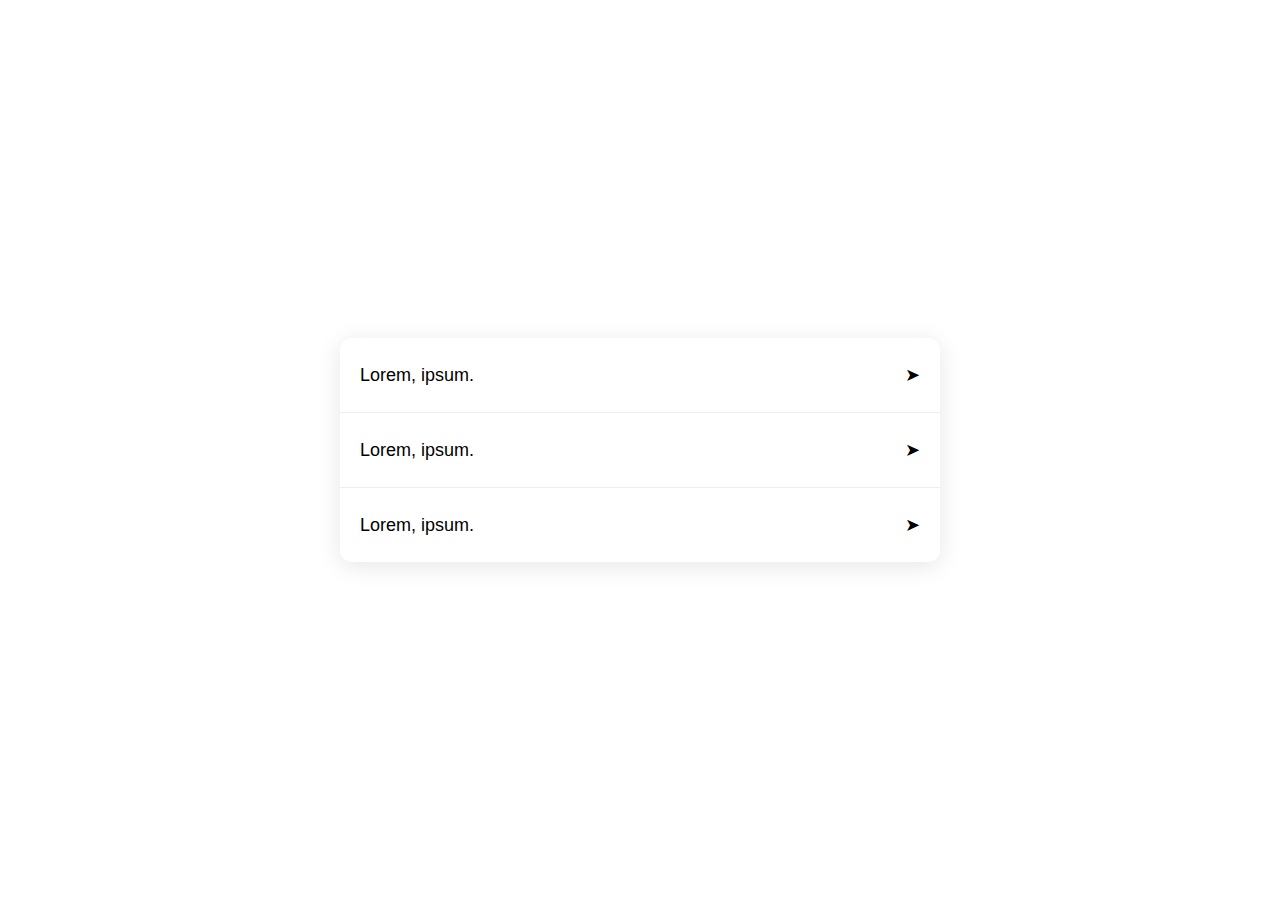
<file: hw.3-6/index.html>
<!DOCTYPE html>
<html lang="en">
<head>
  <meta charset="UTF-8">
  <meta name="viewport" content="width=device-width, initial-scale=1.0">
  <title>Document</title>
  <link rel="stylesheet" href="./style.css">
</head>
<body>
  <div class="accordion">
    <div class="accordion-item">
      <button class="accordion-header">
        <span>Lorem, ipsum.</span>
        <span class="arrow">➤</span>
      </button>
      <div class="accordion-content">
        <p>Lorem ipsum dolor sit amet consectetur, adipisicing elit. Quaerat cum, eveniet explicabo asperiores sapiente exercitationem corrupti sunt sequi omnis temporibus!</p>
      </div>
    </div>

    <div class="accordion-item">
      <button class="accordion-header">
        <span>Lorem, ipsum.</span>
        <span class="arrow">➤</span>
      </button>
      <div class="accordion-content">
        <p>Lorem ipsum dolor sit amet consectetur, adipisicing elit. Quaerat cum, eveniet explicabo asperiores sapiente exercitationem corrupti sunt sequi omnis temporibus!</p>
      </div>
    </div>

    <div class="accordion-item">
      <button class="accordion-header">
        <span>Lorem, ipsum.</span>
        <span class="arrow">➤</span>
      </button>
      <div class="accordion-content">
        <p>Lorem ipsum dolor sit amet consectetur, adipisicing elit. Quaerat cum, eveniet explicabo asperiores sapiente exercitationem corrupti sunt sequi omnis temporibus!</p>
      </div>
    </div>
  </div>

  <script src="./main.js"></script>
</body>
</html>
</file>
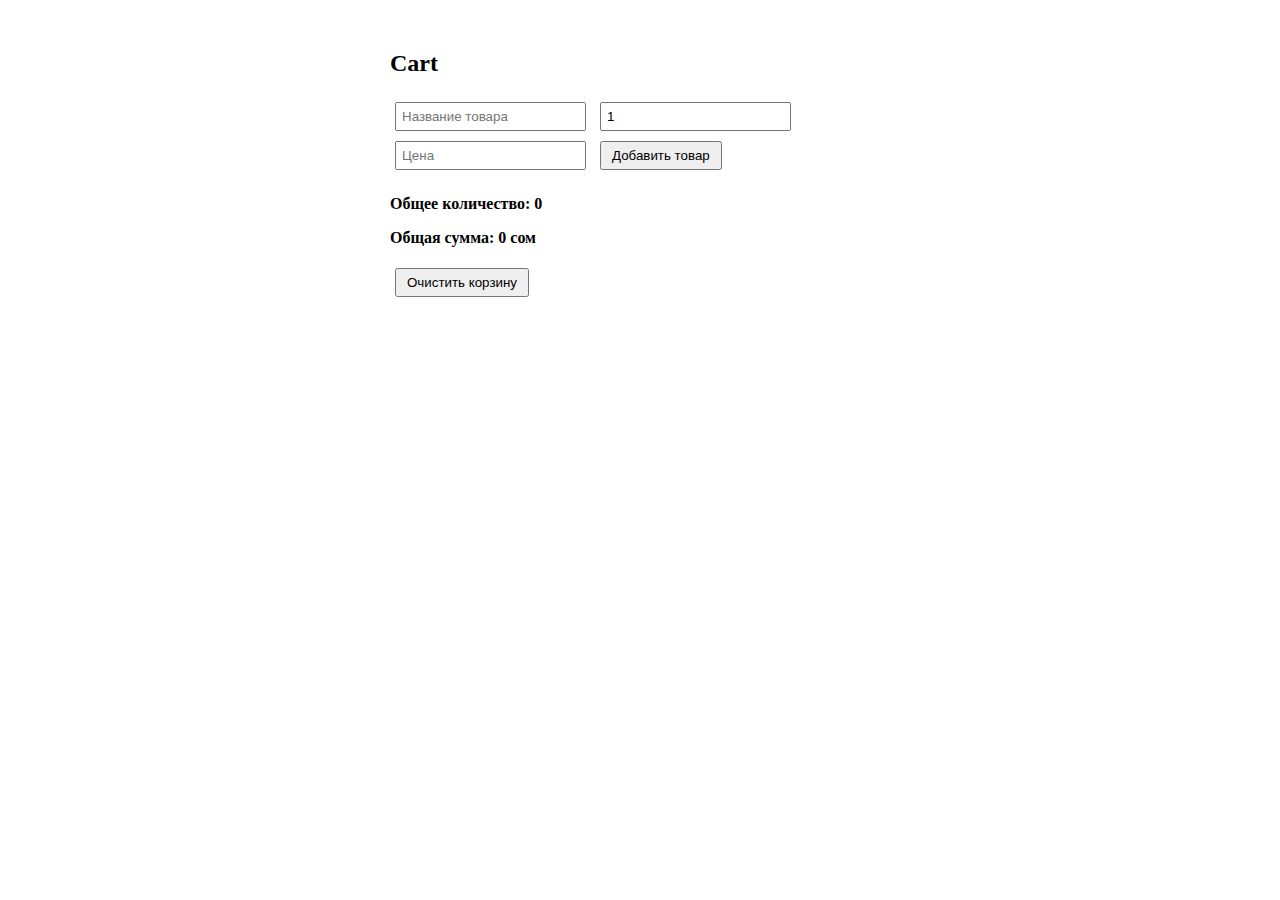
<file: hw.3-8/index.html>
<!DOCTYPE html>
<html lang="ru">
<head>
  <meta charset="UTF-8">
  <title>Document</title>
  <link rel="stylesheet" href="./style.css">
</head>
<body>

  <h2>Cart</h2>

  <div>
    <input type="text" id="name" placeholder="Название товара">
    <input type="number" id="count" placeholder="Кол-во" min="1" value="1">
    <input type="number" id="price" placeholder="Цена" min="0">
    <button id="addBtn">Добавить товар</button>
  </div>

  <div id="cart"></div>

  <div class="total">
    <p>Общее количество: <span id="totalCount">0</span></p>
    <p>Общая сумма: <span id="totalPrice">0</span> сом</p>
  </div>

  <button id="clearBtn">Очистить корзину</button>

  



  <script src="./main.js"></script>

</body>
</html>
</file>
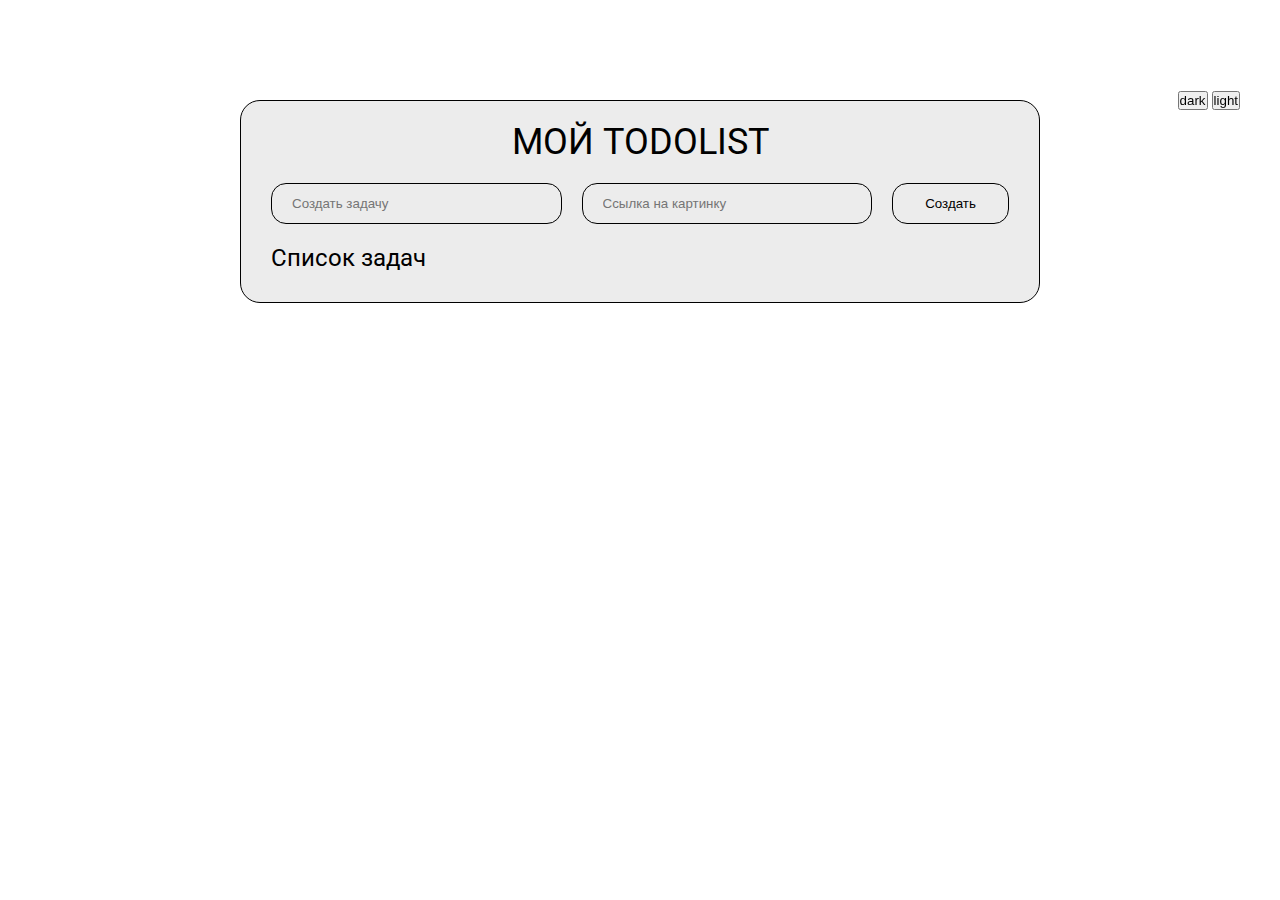
<file: hw3-3/index.html>
<!DOCTYPE html>
<html lang="en">
<head>
    <meta charset="UTF-8">
    <meta name="viewport" content="width=device-width, initial-scale=1.0">
    <title>Document</title>
    <link rel="stylesheet" href="./style.css">
</head>
<body>

    <div class="mode">
        <button id="dark">dark</button>
        <button id="light">light</button>
    </div>
    
    <div class="container">
        <h1 class="title">Мой todolist</h1>
        <div class="addTodo">
            <input type="text" placeholder="Создать задачу" id="inp">
            <input type="url" placeholder="Ссылка на картинку" id="url">
            <button id="btnAdd">Создать</button>
        </div>

        <h2 class="titleList">Список задач</h2>
        <ul class="list" id="list"></ul>
    </div>

    <script src="./main.js"></script>
</body>
</html>
</file>
<file: hw.3-6/style.css>
* {
  box-sizing: border-box;
  font-family: "Poppins", sans-serif;
}

body {
  display: flex;
  justify-content: center;
  align-items: center;
  height: 100vh;
  margin: 0;
}

.accordion {
  width: 100%;
  max-width: 600px;
  background: white;
  border-radius: 12px;
  box-shadow: 0 4px 25px rgba(0, 0, 0, 0.1);
  overflow: hidden;
}

.accordion-item + .accordion-item {
  border-top: 1px solid #eee;
}

.accordion-header {
  width: 100%;
  padding: 16px 20px;
  background: #fff;
  border: none;
  outline: none;
  display: flex;
  justify-content: space-between;
  align-items: center;
  cursor: pointer;
  font-size: 18px;
  font-weight: 500;
  transition: background 0.3s ease;
  margin: 10px 0;
}


.arrow {
  transition: transform 0.3s ease;
}

.accordion-item.active .arrow {
  transform: rotate(90deg);
}

.accordion-content {
  max-height: 0;
  overflow: hidden;
  background: #fafafa;
  transition: max-height 0.4s ease, padding 0.3s ease;
  padding: 0 20px;
}

.accordion-item.active .accordion-content {
  max-height: 200px;
  padding: 15px 20px;
}
</file>
<file: hw.3-8/style.css>
body {
    max-width: 500px;
    margin: 50px auto;
}

input {
    margin: 5px;
    padding: 5px;
}

button {
    margin: 5px;
    padding: 5px 10px;
    cursor: pointer;
}

.product {
    display: flex;
    justify-content: space-between;
    border-bottom: 1px solid #ccc;
    padding: 5px 0;
}

.total {
    font-weight: bold;
    margin-top: 20px;
}
</file>
<file: hw3-3/style.css>
@import url('https://fonts.googleapis.com/css2?family=Roboto:ital,wght@0,100..900;1,100..900&display=swap');

*{
    margin: 0;
    padding: 0;
    box-sizing: border-box;
}

body{
    font-family: 'Roboto';
}

.container{
    width: 800px;
    margin: 100px auto;   
    padding: 20px 30px;
    border: 1px solid black;
    border-radius: 20px;
    background-color: rgb(236, 236, 236);
}

.title{
    text-align: center;
    font-size: 36px;
    text-transform: uppercase;
    font-weight: 400;
    margin-bottom: 20px;
}

.addTodo{
    width: 100%;
    display: flex;
    gap: 20px;
}

.addTodo input{
    width: 70%;
    padding: 12px 20px;
    background-color: transparent;
    outline: none;
    border: 1px solid black;
    border-radius: 15px;
}

.addTodo button{
    width: 30%;
    background-color: transparent;
    border: 1px solid black;
    border-radius: 15px;
    transition: .3s all;
}

.addTodo button:hover{
    background: black;
    color: white;
}

.titleList{
    margin-top: 20px;
    font-weight: 400;
    margin-bottom: 10px;
}

.list{
    list-style: none;
}

.list li{
    display: flex;
    align-items: center;
    gap: 20px;
    margin-bottom: 10px;
}

.list li p{
    width: 70%;
}

.list li div{
    width: 30%;
    display: flex;
    justify-content: space-between;
    gap: 10px;
}

.list li div button{
    width: 100%;
    background-color: transparent;
    border: 1px solid black;
    border-radius: 15px;
    transition: .3s all;
    padding: 10px 0;
}

.list li div button:hover{
    background: black;
    color: white;
}

.done{
    text-decoration: line-through;
}

.mode{
    position: fixed;
    top: 10%;
    right: 40px;
}
</file>
